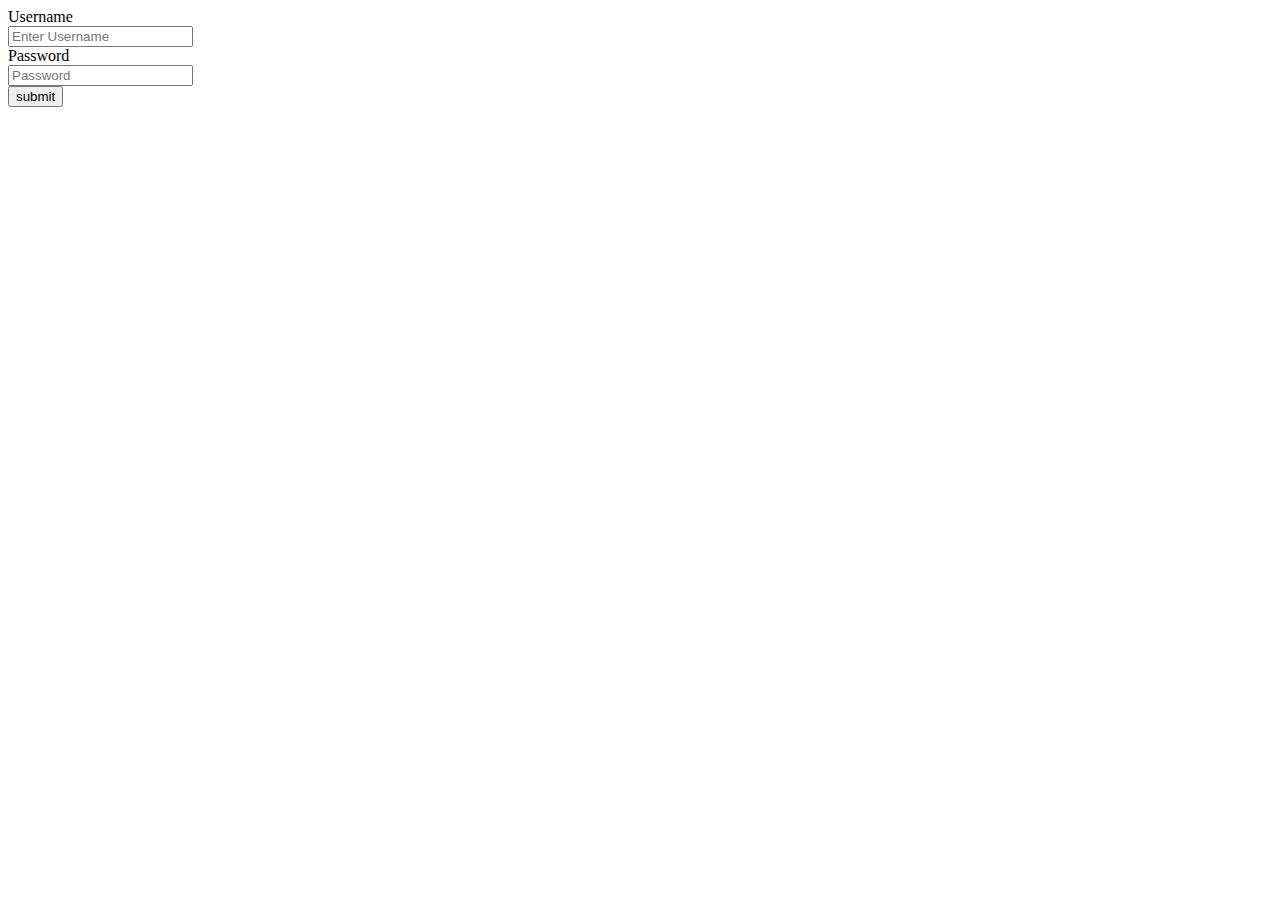
<file: input.html>
<!DOCTYPE html>
<html lang="en">
<head>
    <meta charset="UTF-8">
    <meta name="viewport" content="width=device-width, initial-scale=1.0">
    <title>input demo</title>
</head>
<body>
    <form>
        <label for="">Username</label><br>
        <input type="text" name="username" placeholder="Enter Username"><br>
        <label for="">Password</label><br>
        <input type="password" name="password" placeholder="Password"><br>
        <input type="submit" value="submit">
    </form>
</body>
</html>
</file>
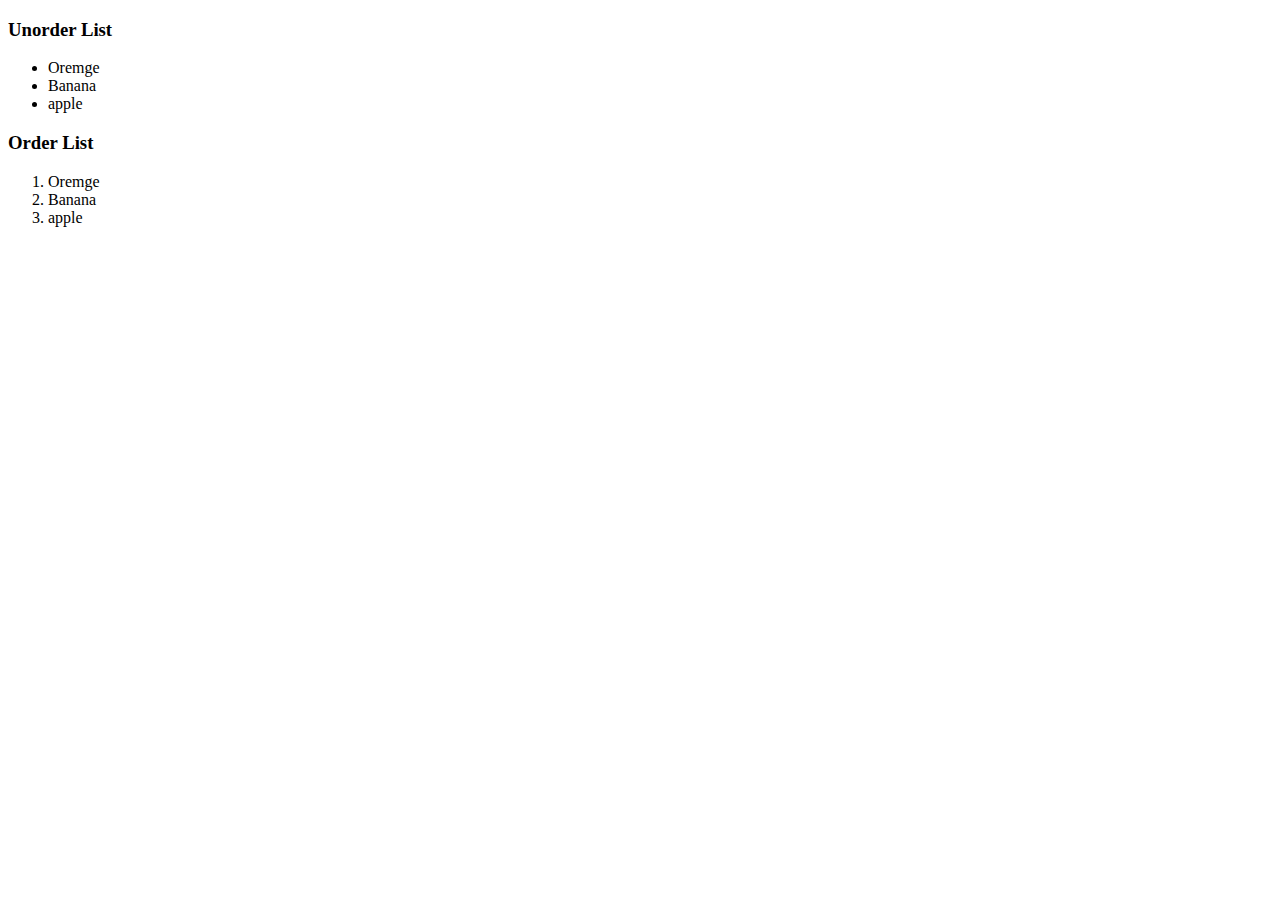
<file: list.html>
<!DOCTYPE html>
<html lang="en">
<head>
    <meta charset="UTF-8">
    <meta name="viewport" content="width=device-width, initial-scale=1.0">
    <title>list demo</title>
</head>
<body>
    <h3>Unorder List</h3>
    <ul>
        <li>Oremge</li>
        <li>Banana</li>
        <li>apple</li>
    </ul>
    <h3>Order List</h3>
    <ol>
        <li>Oremge</li>
        <li>Banana</li>
        <li>apple</li>
    </ol>
</body>
</html>
</file>
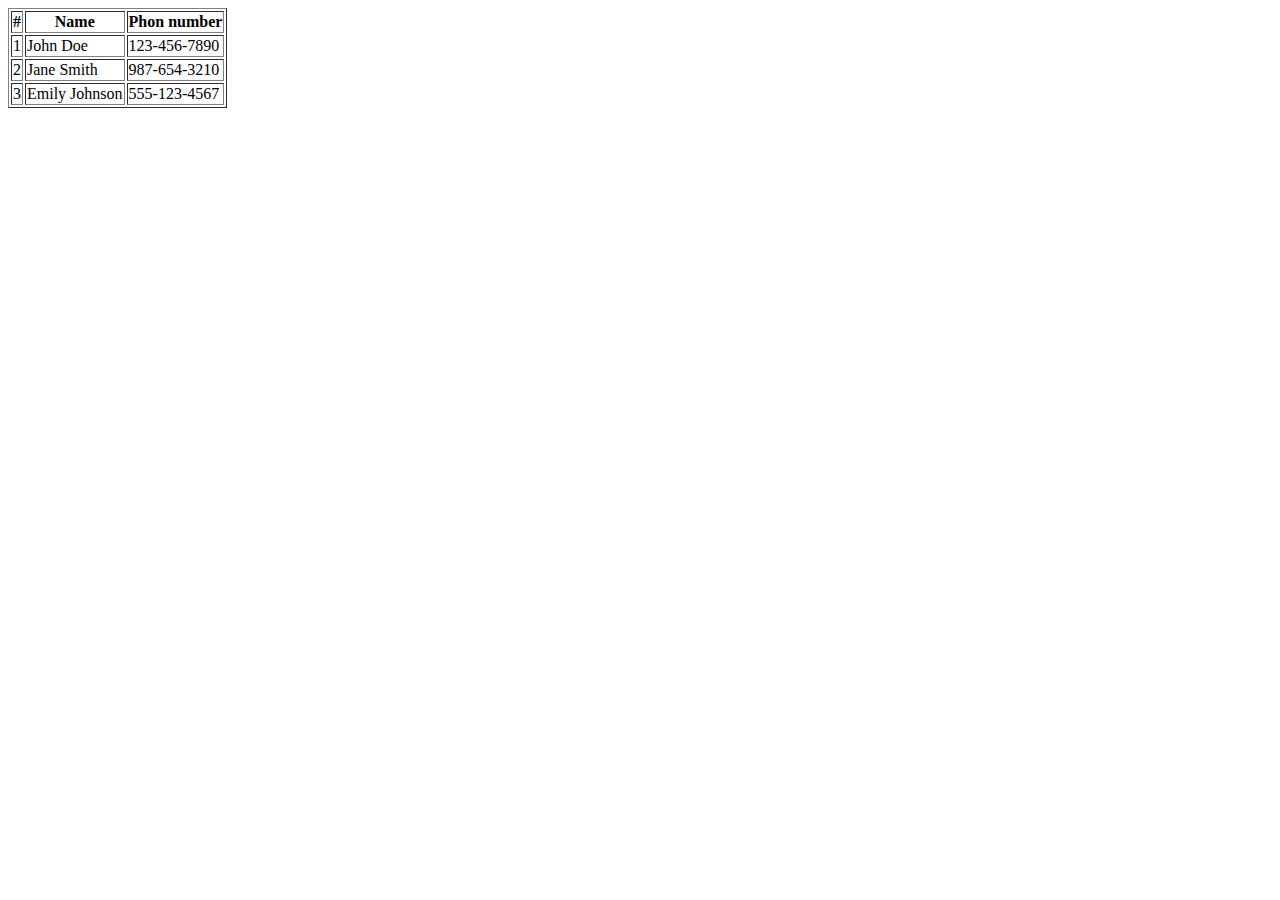
<file: table.html>
<!DOCTYPE html>
<html lang="en">
<head>
    <meta charset="UTF-8">
    <meta name="viewport" content="width=device-width, initial-scale=1.0">
    <title>Table Demo</title>
</head>
<body>
    <table border="1">
        <thead>
            <th>#</th>
            <th>Name</th>
            <th>Phon number</th>
        </thead>
        <tbody>
            <tr>
                <td>1</td>
                <td>John Doe</td>
                <td>123-456-7890</td>
            </tr>
            <tr>
                <td>2</td>
                <td>Jane Smith</td>
                <td>987-654-3210</td>
            </tr>
            <tr>
                <td>3</td>
                <td>Emily Johnson</td>
                <td>555-123-4567</td>
            </tr>
        </tbody>
    </table>
</body>
</html>
</file>
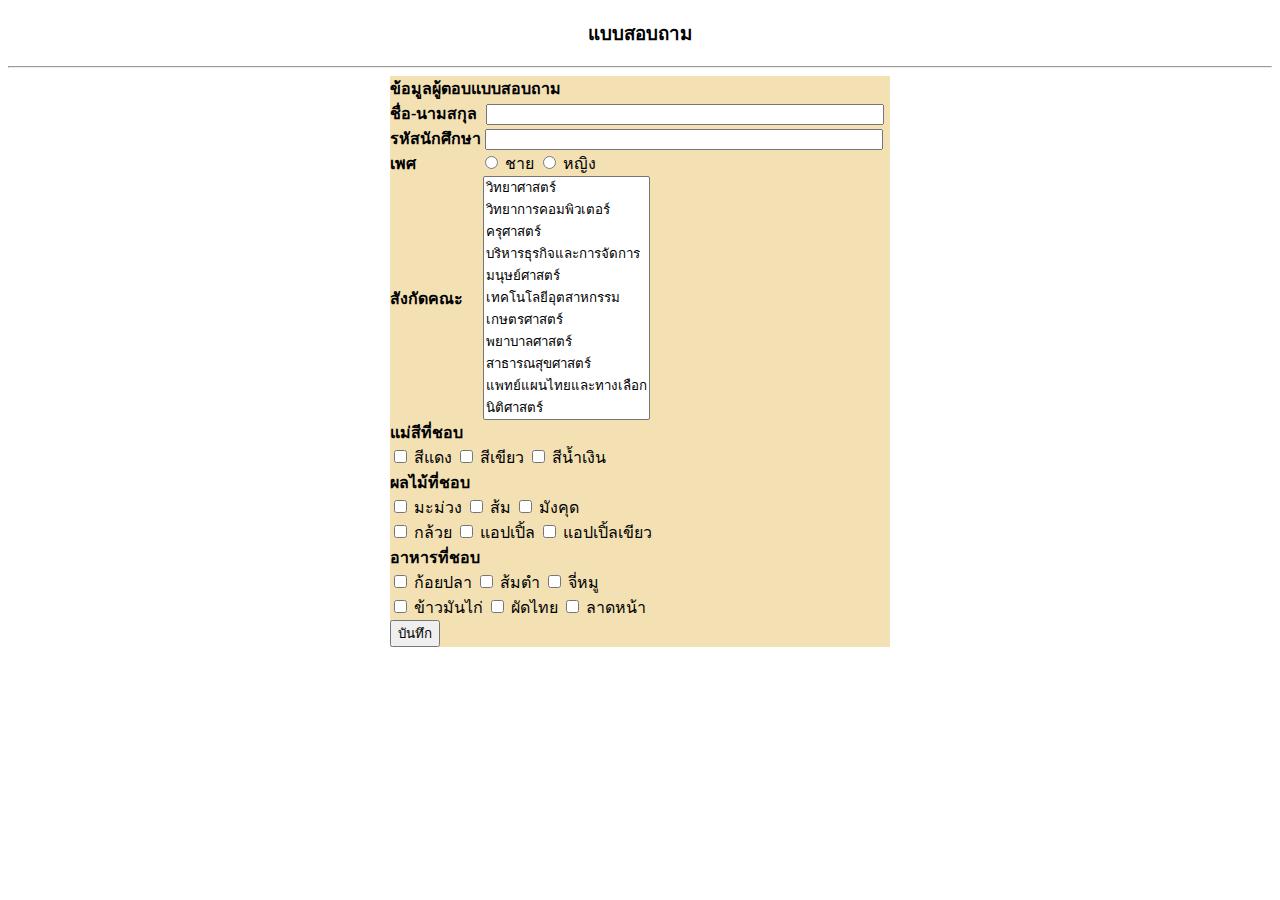
<file: webform.html>
<!DOCTYPE html>
<html lang="en">
<head>
    <meta charset="UTF-8">
    <meta name="viewport" content="width=device-width, initial-scale=1.0">
    <title>Form Web</title>
    <link rel="stylesheet" href="css/webform.css">
</head>
<body>
    <h3><center>แบบสอบถาม</center></h3>
    <hr>

    <div class="box">
    <label><b>ข้อมูลผู้ตอบแบบสอบถาม</b></label><br>
    <label><b>ชื่อ-นามสกุล</b></label>
        <input class="input" style="margin-left: 5px;" type="text" name="username"><br>
    <label><b>รหัสนักศึกษา</b></label>
        <input class="input" type="text" name="numberstudent"><br>
    <label><b>เพศ&nbsp;&nbsp;&nbsp;&nbsp;&nbsp;&nbsp;&nbsp;&nbsp;&nbsp;&nbsp;&nbsp;&nbsp;&nbsp;&nbsp;&nbsp; </b></label>
        <input type="radio" name="gender" value="male"> ชาย
        <input type="radio" name="gender" value="female"> หญิง

    <div style="display: flex; align-items:center ;">
    <br><label style="margin-right: 20px;"><b>สังกัดคณะ</b></label>
        <select multiple size="11" >
            <option value="1">วิทยาศาสตร์</option>
            <option value="1">วิทยาการคอมพิวเตอร์</option>
            <option value="2">ครุศาสตร์</option>
            <option value="3">บริหารธุรกิจและการจัดการ</option>
            <option value="4">มนุษย์ศาสตร์</option>
            <option value="5">เทคโนโลยีอุตสาหกรรม</option>
            <option value="5">เกษตรศาสตร์</option>
            <option value="5">พยาบาลศาสตร์</option>
            <option value="5">สาธารณสุขศาสตร์</option>
            <option value="5">แพทย์แผนไทยและทางเลือก</option>
            <option value="5">นิติศาสตร์</option>
        </select><br>
    </div>

    <label><b>แม่สีที่ชอบ</b></label><br>
        <input type="checkbox" name="color" value="red"> สีแดง
        <input type="checkbox" name="color" value="blue"> สีเขียว
        <input type="checkbox" name="color" value="yellow"> สีน้ำเงิน <br>

    <label><b>ผลไม้ที่ชอบ</b></label><br>
        <input type="checkbox" name="fruit" value=""> มะม่วง
        <input type="checkbox" name="fruit" value=""> ส้ม
        <input type="checkbox" name="fruit" value=""> มังคุด<br>
        <input type="checkbox" name="fruit" value=""> กล้วย
        <input type="checkbox" name="fruit" value=""> แอปเปิ้ล
        <input type="checkbox" name="fruit" value=""> แอปเปิ้ลเขียว <br>

    <label><b>อาหารที่ชอบ</b></label><br>
        <input type="checkbox" name="food" value=""> ก้อยปลา
        <input type="checkbox" name="food" value=""> ส้มตำ
        <input type="checkbox" name="food" value=""> จี่หมู <br>
        <input type="checkbox" name="food" value=""> ข้าวมันไก่
        <input type="checkbox" name="food" value=""> ผัดไทย 
        <input type="checkbox" name="food" value=""> ลาดหน้า <br>

    <input type="submit" value="บันทึก">

    </div>
</body>
</html>
</file>
<file: css/webform.css>
.box{
    width: 500px; /* ต้องกำหนดความกว้างให้กล่อง */
    margin-left: auto; /* ตั้งค่า margin ด้านซ้ายเป็นอัตโนมัติ */
    margin-right: auto; /* ตั้งค่า margin ด้านขวาเป็นอัตโนมัติ */
    background-color: rgb(243, 225, 180);
}
.input {
    width: 390px;  /* กำหนดความกว้าง input ให้เท่ากัน */
}
</file>
